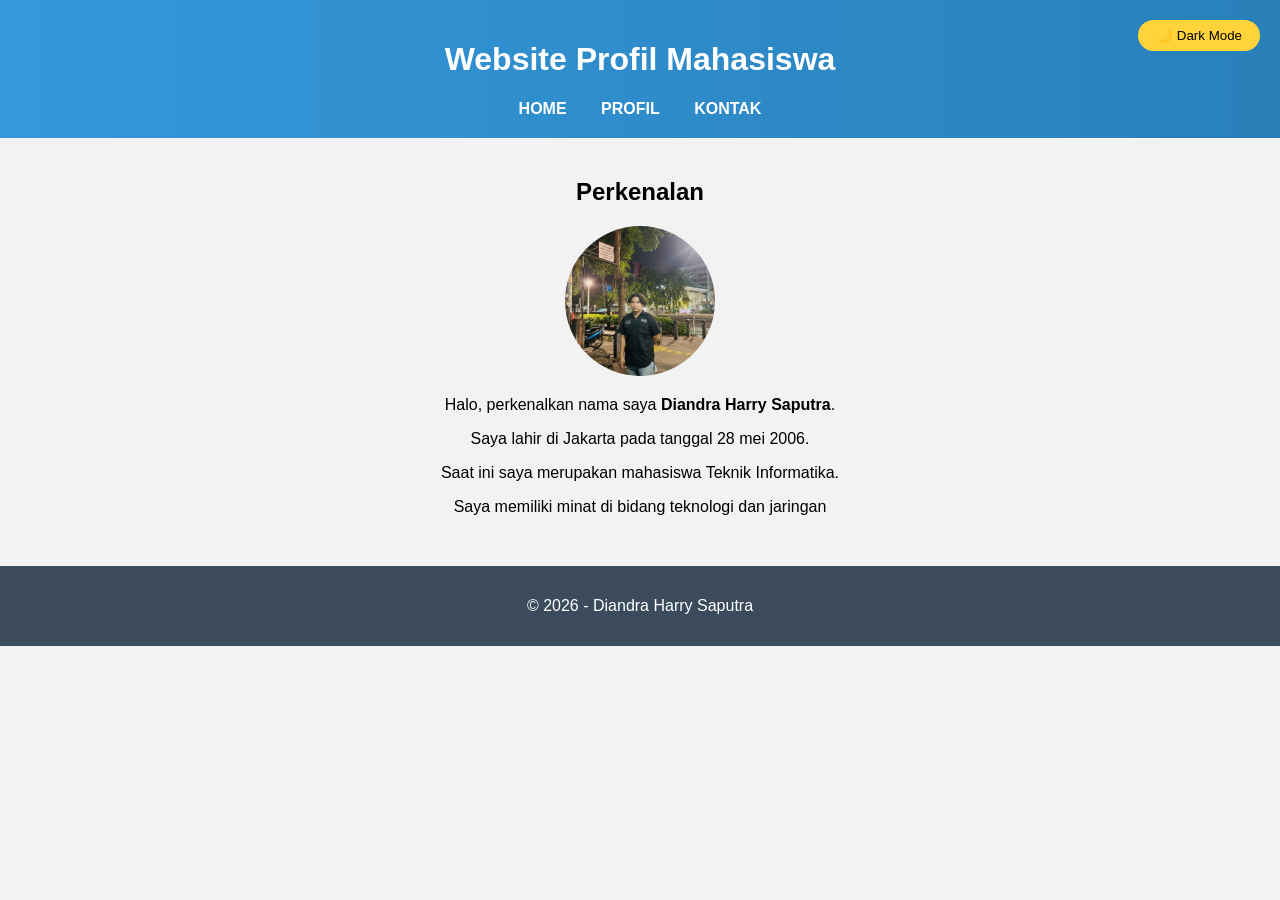
<file: index.html>
<!DOCTYPE html>
<html lang="id">
<head>
    <meta charset="UTF-8">
    <title>Home - andra</title>
    <link rel="stylesheet" href="style.css">
</head>
<body>

<header>
    <h1>Website Profil Mahasiswa</h1>

    <button onclick="darkMode()" class="dark-btn">🌙 Dark Mode</button>

    <nav>
        <a href="index.html">HOME</a>
        <a href="profil.html">PROFIL</a>
        <a href="kontak.html">KONTAK</a>
    </nav>
</header>

<main>

    <h2>Perkenalan</h2>

    <img src="img/andra 3.jpeg" alt="Foto andra">

    <p>Halo, perkenalkan nama saya <strong>Diandra Harry Saputra</strong>.</p>

    <p>Saya lahir di Jakarta pada tanggal 28 mei 2006.</p>

    <p>Saat ini saya merupakan mahasiswa Teknik Informatika.</p>

    <p>
        Saya memiliki minat di bidang teknologi dan jaringan
    </p>

</main>

<footer>
    <p>&copy; 2026 - Diandra Harry Saputra</p>
</footer>

<script src="script.js"></script>
</body>
</html>
</file>
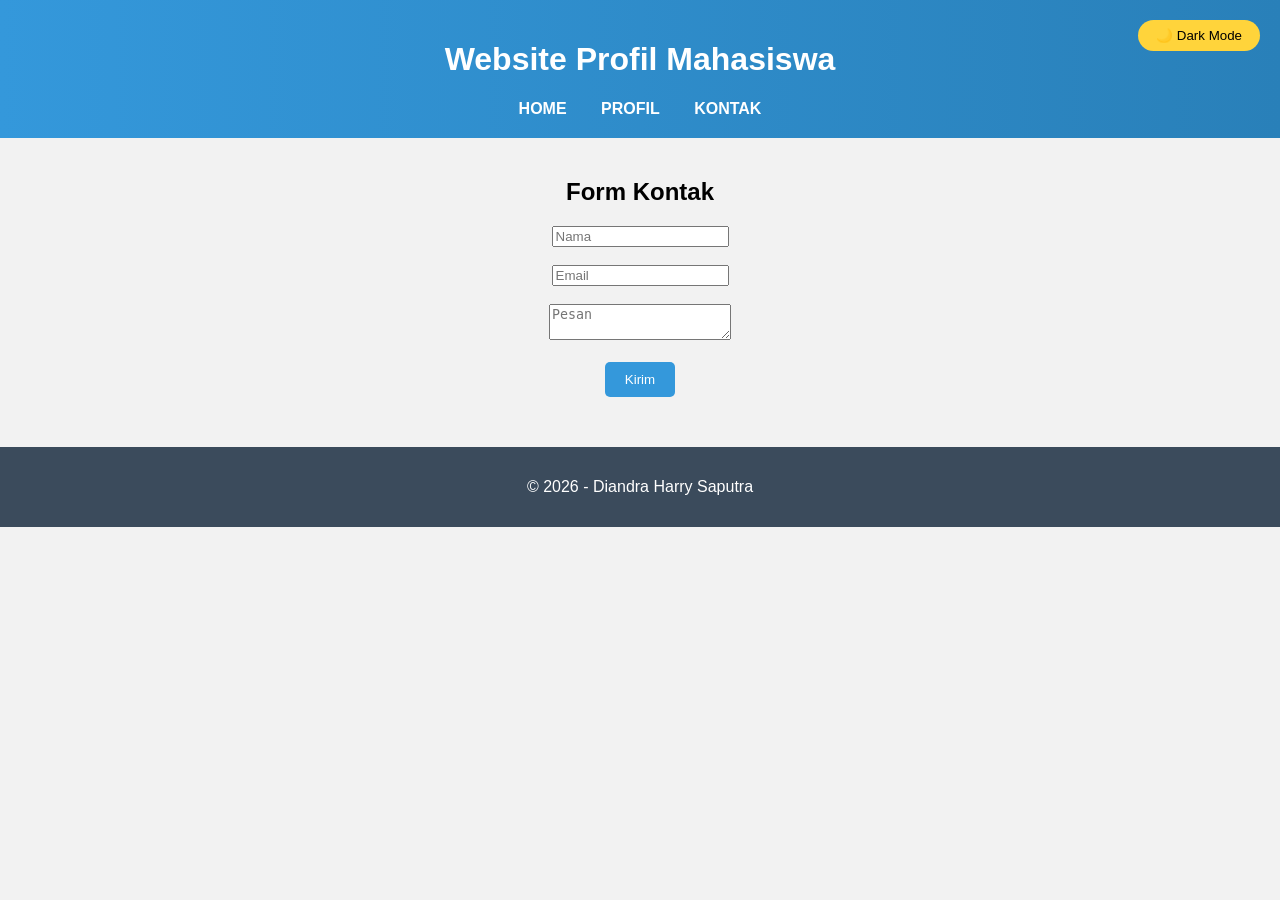
<file: kontak.html>
<!DOCTYPE html>
<html lang="id">
<head>
    <meta charset="UTF-8">
    <title>Kontak - andra</title>
    <link rel="stylesheet" href="style.css">
</head>
<body>

<header>
    <h1>Website Profil Mahasiswa</h1>

    <button onclick="darkMode()" class="dark-btn">🌙 Dark Mode</button>

    <nav>
        <a href="index.html">HOME</a>
        <a href="profil.html">PROFIL</a>
        <a href="kontak.html">KONTAK</a>
    </nav>
</header>

<main>
    <h2>Form Kontak</h2>

    <form onsubmit="return validasiForm()">
        <input type="text" id="nama" placeholder="Nama"><br><br>
        <input type="email" id="email" placeholder="Email"><br><br>
        <textarea id="pesan" placeholder="Pesan"></textarea><br><br>

        <button type="submit" class="btn-biru">Kirim</button>
    </form>
</main>

<footer>
    <p>&copy; 2026 - Diandra Harry Saputra</p>
</footer>

<script src="script.js"></script>
</body>
</html>
</file>
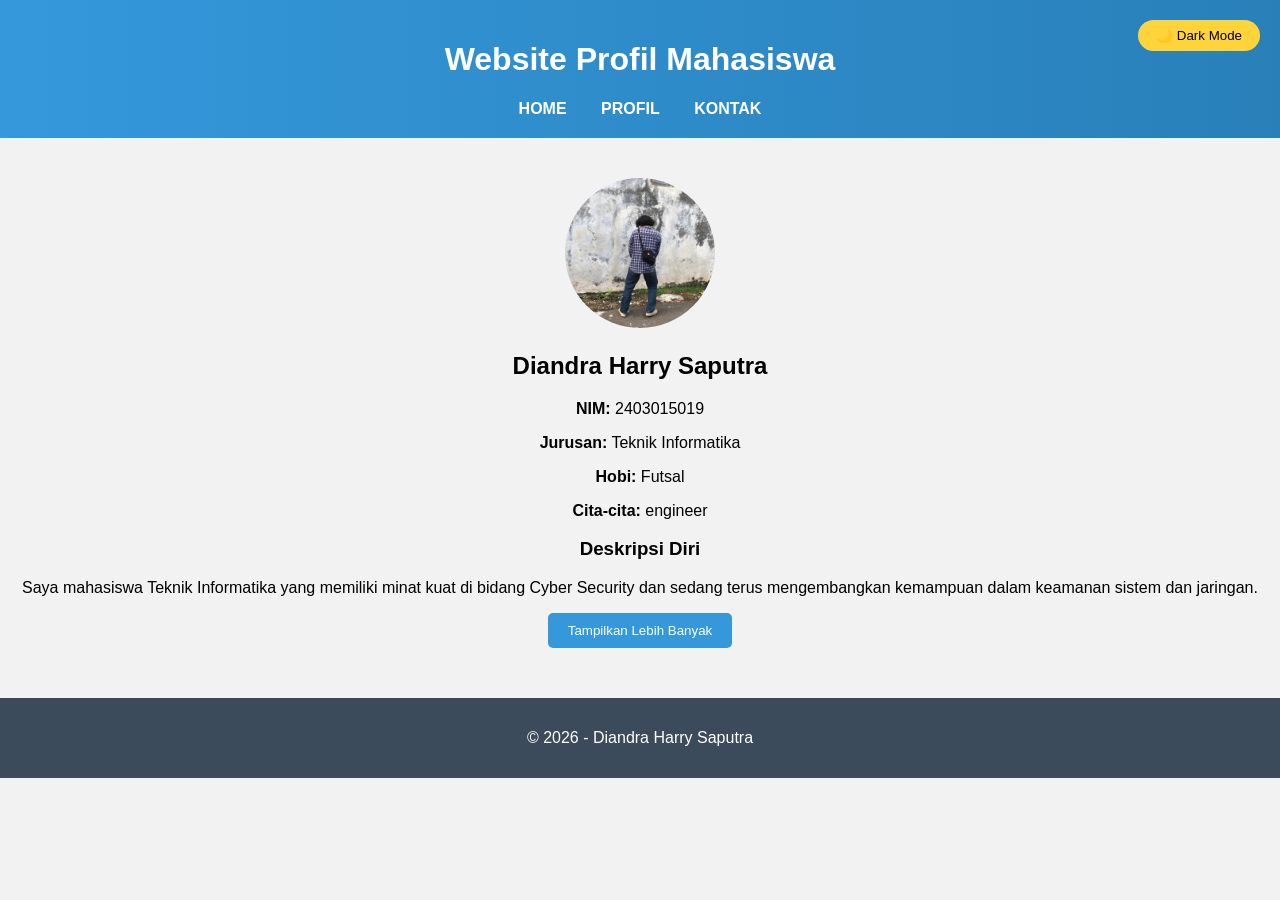
<file: profil.html>
<!DOCTYPE html>
<html lang="id">
<head>
    <meta charset="UTF-8">
    <title>Profil - andra</title>
    <link rel="stylesheet" href="style.css">
</head>
<body>

<header>
    <h1>Website Profil Mahasiswa</h1>

    <button onclick="darkMode()" class="dark-btn">🌙 Dark Mode</button>

    <nav>
        <a href="index.html">HOME</a>
        <a href="profil.html">PROFIL</a>
        <a href="kontak.html">KONTAK</a>
    </nav>
</header>

<main>

    <img src="img/andra 2.jpeg" alt="Foto Profil">

    <h2>Diandra Harry Saputra</h2>

    <p><strong>NIM:</strong> 2403015019</p>
    <p><strong>Jurusan:</strong> Teknik Informatika</p>
    <p><strong>Hobi:</strong> Futsal</p>
    <p><strong>Cita-cita:</strong> engineer</p>

    <h3>Deskripsi Diri</h3>
    <p>
        Saya mahasiswa Teknik Informatika yang memiliki minat kuat di bidang Cyber Security 
        dan sedang terus mengembangkan kemampuan dalam keamanan sistem dan jaringan.
    </p>

    <!-- BUTTON -->
    <button onclick="tampilkan()" class="btn-biru">
        Tampilkan Lebih Banyak
    </button>

    <!-- ISI TAMBAHAN -->
    <div id="tambahan" style="display:none;">

        <p>
            Saya sedang belajar tentang pemrograman jaringan komputer
        </p>

        <h3>   Skill </h3>
        <ul>
            <li>C++</li>
            <li>Python</li>
            <li>HTML & CSS</li>
            <li>JavaScript</li>
        </ul>

    </div>

</main>

<footer>
    <p>&copy; 2026 - Diandra Harry Saputra</p>
</footer>

<script src="script.js"></script>
</body>
</html>
</file>
<file: style.css>
body {
    font-family: Arial, sans-serif;
    margin: 0;
    background-color: #f2f2f2;
}

header {
    background: linear-gradient(to right, #3498db, #2980b9);
    color: white;
    text-align: center;
    padding: 20px;
    position: relative;
}

nav a {
    color: white;
    text-decoration: none;
    margin: 0 15px;
    font-weight: bold;
}

.dark-btn {
    position: absolute;
    top: 20px;
    right: 20px;
    background: #ffd43b;
    border: none;
    padding: 8px 18px;
    border-radius: 20px;
    cursor: pointer;
}

main {
    text-align: center;
    margin-top: 40px;
}

main img {
    width: 150px;
    height: 150px;
    border-radius: 50%;
    object-fit: cover;
}

.btn-biru {
    background: #3498db;
    color: white;
    border: none;
    padding: 10px 20px;
    border-radius: 5px;
    cursor: pointer;
}

footer {
    background: #3b4b5c;
    color: white;
    text-align: center;
    padding: 15px;
    margin-top: 50px;
}

/* DARK MODE */
.dark {
    background-color: #121212;
    color: white;
}

.dark header {
    background: black;
}

.dark footer {
    background: black;
}
</file>
